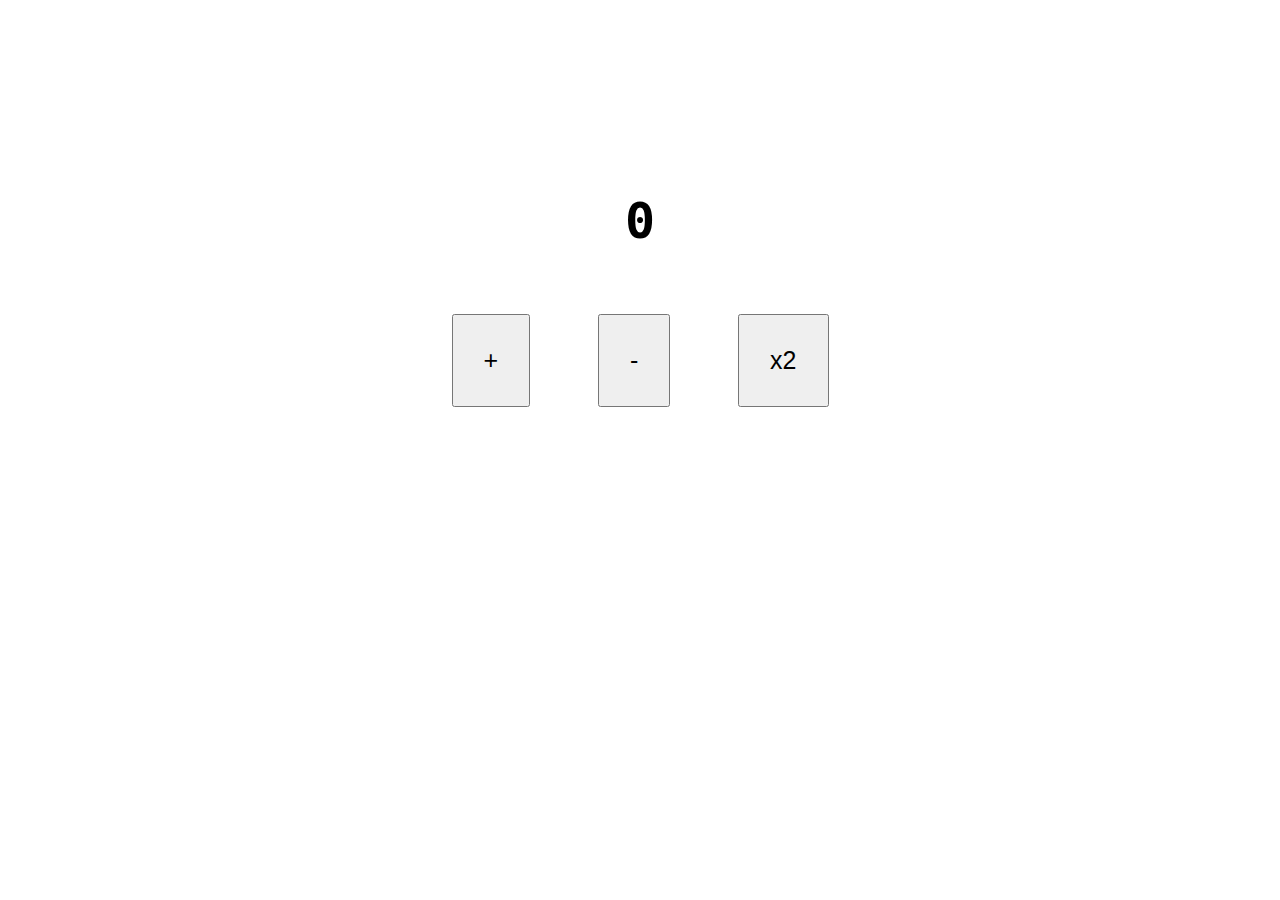
<file: atividades/contador/index.html>
<!DOCTYPE html>
<html lang="en">
<head>
    <meta charset="UTF-8">
    <meta name="viewport" content="width=device-width, initial-scale=1.0">
    <title>contador</title>
    <link rel="stylesheet" href="style.css">
</head>
<body>
    <h1 id="contador">0</h1>
    <button onclick="aumentar()">+</button>
    <button onclick="diminuir()">-</button>
    <button onclick="x2()">x2</button>

    <script src="script.js"></script>
</body>
</html>
</file>
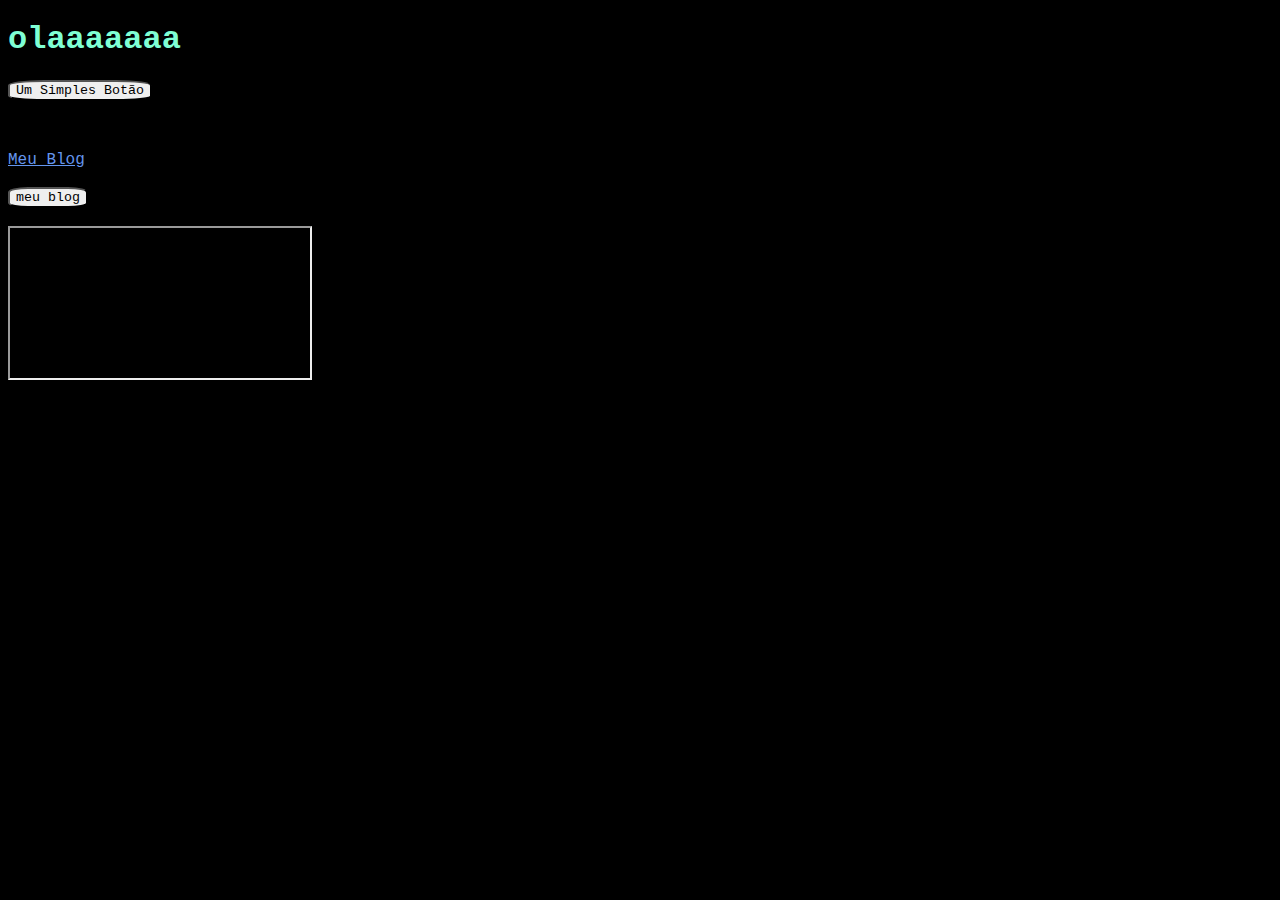
<file: arquivo.html>
<!DOCTYPE html>
<html lang="pt-br">
<head>
    <meta charset="UTF-8">
    <meta name="viewport" content="width=device-width, initial-scale=1.0">
    <link rel="stylesheet" href="arquivo.css">
    <title>Document</title>
</head>
<body>
    <h1>olaaaaaaa</h1>
    <button onclick="mostrarMensagem()">Um Simples Botão</button>
    <p>esse é meu primeiro código no github!!!</p>
    <a href="https://raulblog.framer.ai">Meu Blog</a> <!--quero fazer abrir em outra guia-->
    <br>
    <br>
    <button href="https://raulblog.framer.ai">meu blog</button> <!--não funcionaaaa-->
    <br>
    <br>
    <iframe href="https://raulblog.framer.ai"></iframe> <!--não funcionaaaa-->
    <script src="arquivo.js"></script>
</body>
</html>
</file>
<file: atividades/contador/style.css>
body {
    text-align: center;
    margin: 15%;
    font-family: monospace;
}

button {
    margin: 30px;
    padding: 30px;
    font-size: 25px;
}

h1 {
    font-size: 50px;
}
</file>
<file: arquivo.css>
h1 {
    color: aquamarine;
}

body {
    background-color: black;
    font-family: 'Courier New', Courier, monospace;

}

button {
    font-family: 'Courier New', Courier, monospace;
    border-radius: 25%;
    /* quero que nem o ok do chrome (se vc esqueceu como era, clique no Simples Botão.) */  
}

a {
    color: cornflowerblue;
}
</file>
